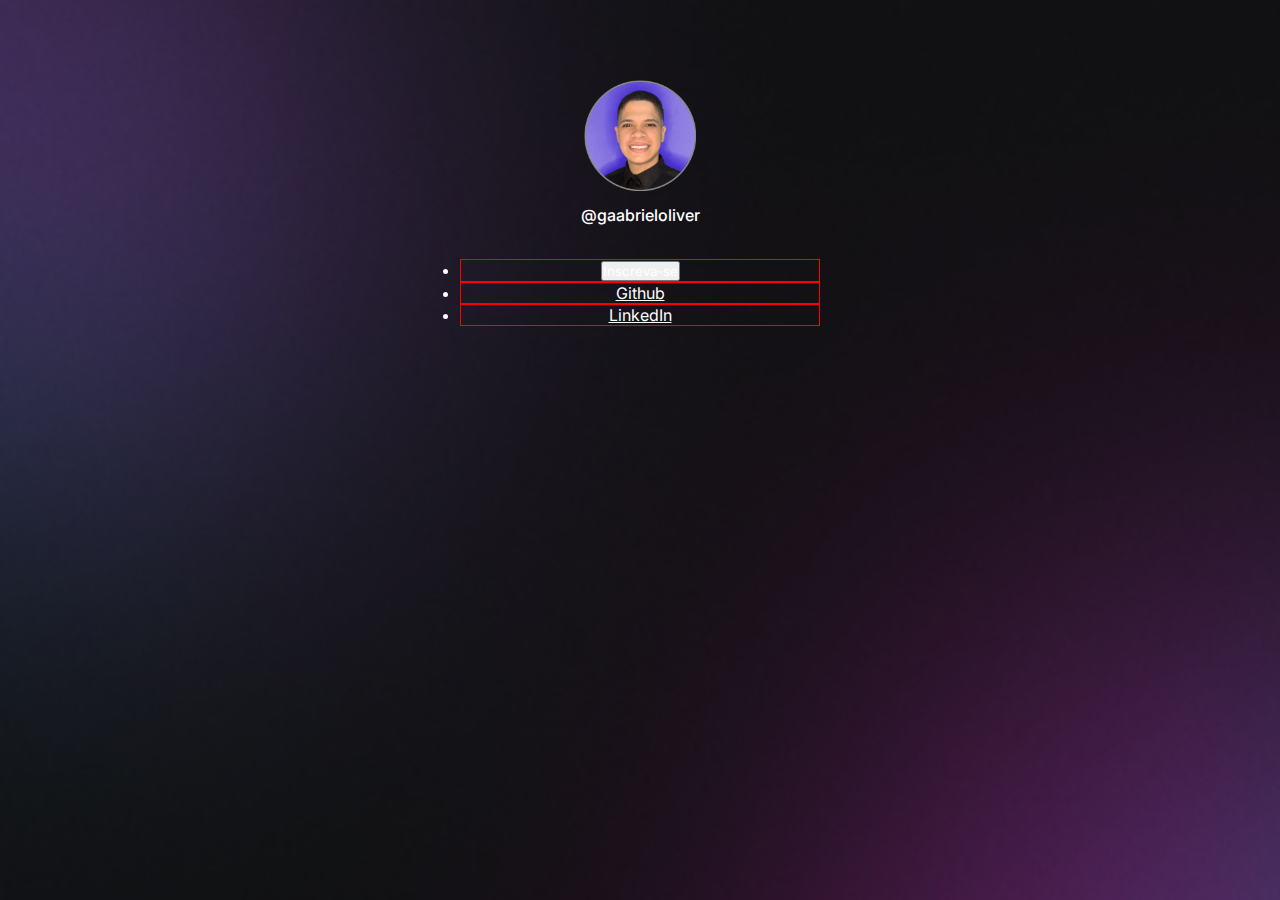
<file: Rocketseat/dev-link/index.html>
<!DOCTYPE html>
<html lang="pt-br"> <!-- linguagem -->
<head>
  <link rel="preconnect" href="https://fonts.googleapis.com"><link rel="preconnect" href="https://fonts.gstatic.com" crossorigin><link href="https://fonts.googleapis.com/css2?family=Inter:wght@500&family=Montserrat&display=swap" rel="stylesheet">
  <meta charset="UTF-8"> <!-- Define os conjuntos de caracteres, como especiais. -->
  <meta http-equiv="X-UA-Compatible" content="IE=edge"> <!-- Compatibilidade com navegadores mais antigos -->
  <meta name="viewport" content="width=device-width, initial-scale=1.0"> <!-- Site responsivo para smartphones e PCs -->
  <link rel="stylesheet" href="./style.css"> <!-- Fazendo a conexão com a página de estilos CSS -->
  <title>Portfólio</title>
</head>
<body>
  <div id="container">
    <div id="profile">
      <img src="./assets/Avatar.png" alt="Foto de Gabriel Oliveira sorrindo, usando camisa social preta e fundo roxo.">
      <p>@gaabrieloliver</p>
      <div class="avatar">

      </div>
    </div>
    <ul>
      <li>
        
        <button name="button">Inscreva-se</button>
      </li>
      <li>
        <!-- Atributo blank abre outra aba e não a atual. -->
        <a href="https://github.com/gaabrieloliver" target="_blank">Github</a>
      </li>
      <li>
        <a href="#">LinkedIn</a>
      </li>
    </ul>

  </div>
</body>
</html>
</file>
<file: Rocketseat/dev-link/style.css>
* {
  margin: 0;
  padding: 0;
  box-sizing: border-box; /*  com isso ele mantém o width, e qualquer preenchimento interno */
}

body {
  /*
  background-image: url(./assets/bg-mobile.jpg.jpg);
  background-repeat: no-repeat;  /* não repetir a img 
  background-position: top center; /* centro é o meio da img 
  background-size: cover; /* cobre todo o espaço visível 
  */

  /* colocamos todas as informações a cima em apenas uma propriedade, é conhecida por short hand ou atalho
  background: image repeat position/size ---- */ 
  background: url(./assets/bg-mobile.jpg.jpg) no-repeat top center/cover;

}

body * {
  font-family: 'Inter', sans-serif;
  color: #fff;
}

#container {
  width: 360px;
  margin: 56px auto auto auto; /* em cima e em baixo, margin automático */
  
}

#profile {
  text-align: center;
  padding: 24px;
}

#profile img {
  width: 112px;
  
}

#profile p {
  font-weight: 500;
  line-height: 24px;
  padding: 8px;  
}

ul li {
  text-align: center;
  border: 1px solid red;
}
</file>
